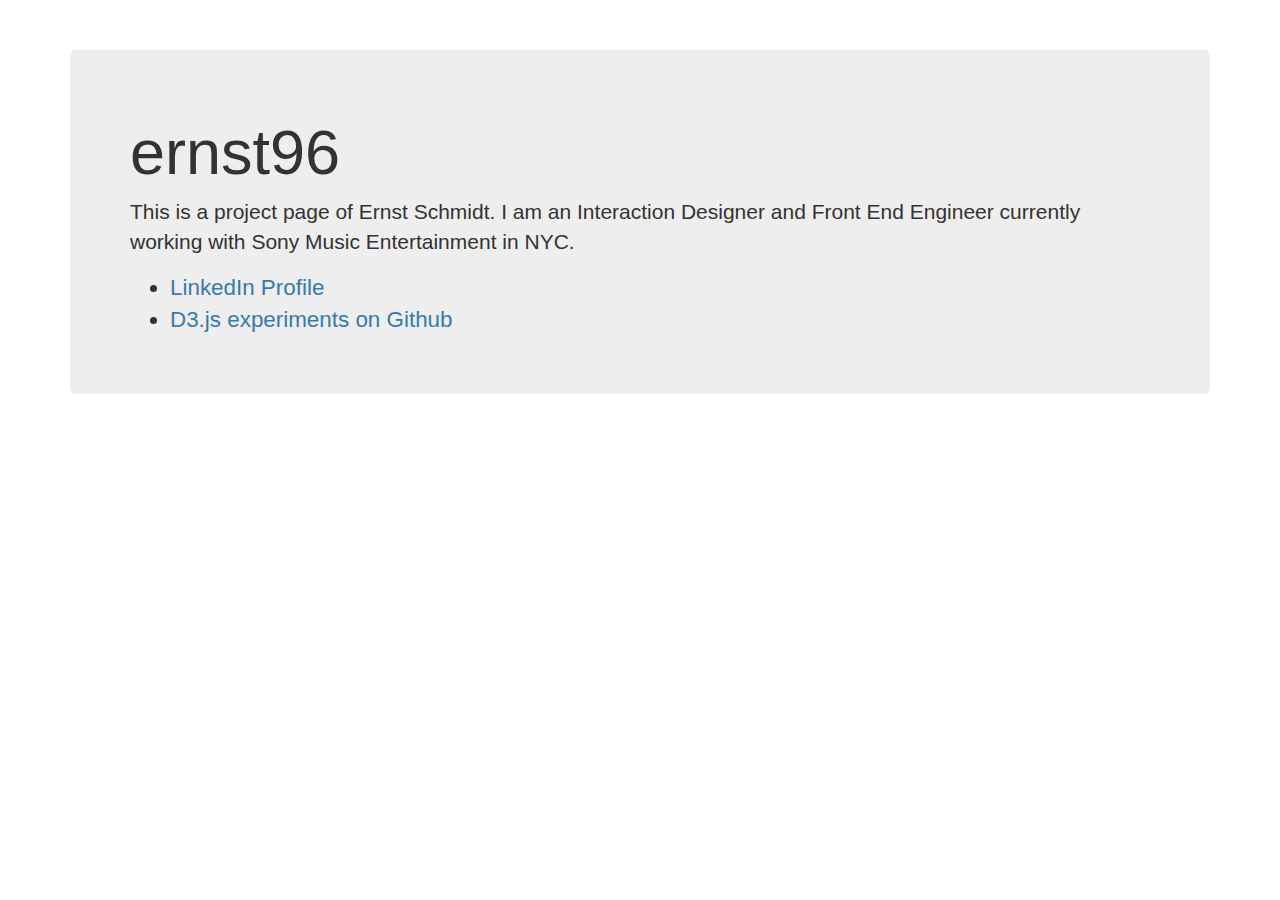
<file: index.html>
<!DOCTYPE html>
<script type="text/javascript">
  window.heap=window.heap||[],heap.load=function(e,t){window.heap.appid=e,window.heap.config=t=t||{};var r=document.createElement("script");r.type="text/javascript",r.async=!0,r.src="https://cdn.heapanalytics.com/js/heap-"+e+".js";var a=document.getElementsByTagName("script")[0];a.parentNode.insertBefore(r,a);for(var n=function(e){return function(){heap.push([e].concat(Array.prototype.slice.call(arguments,0)))}},p=["addEventProperties","addUserProperties","clearEventProperties","identify","resetIdentity","removeEventProperty","setEventProperties","track","unsetEventProperty"],o=0;o<p.length;o++)heap[p[o]]=n(p[o])};
  heap.load("1672091100");
</script>
<html lang="en">
  <head>
    <meta charset="utf-8">

    <title>ernst96</title>

    <!-- Bootstrap core CSS -->
    <link rel="stylesheet" href="http://maxcdn.bootstrapcdn.com/bootstrap/3.2.0/css/bootstrap.min.css">

    <link rel="stylesheet" href="css/styles.css">

  </head>

  <body>

    <div class="container">

      <div class="jumbotron">
        <h1>ernst96</h1>
			<p>
				This is a project page of Ernst Schmidt. I am an Interaction Designer and Front End Engineer currently working with Sony Music Entertainment in NYC.
			</p>
			<ul>
				<li><a href="https://www.linkedin.com/in/ernstschmidt/">LinkedIn Profile</a></li>
				<li><a href="https://github.com/ernst96/D3">D3.js experiments on Github</a></li>
			</ul>
      </div>

    </div>

  </body>
</html>
</file>
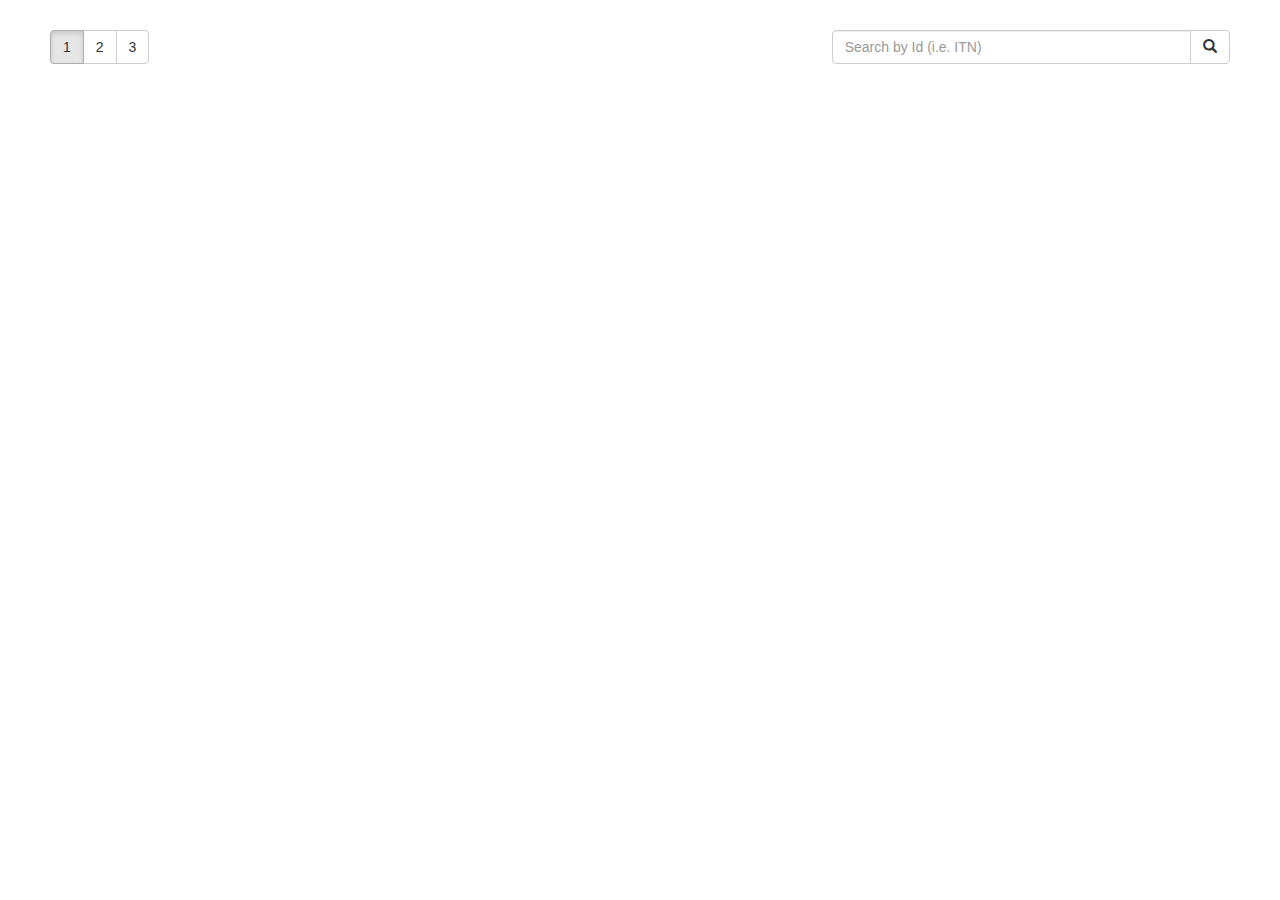
<file: demo/partnerviz/index.html>
<!DOCTYPE html>
<script type="text/javascript">
  window.heap=window.heap||[],heap.load=function(e,t){window.heap.appid=e,window.heap.config=t=t||{};var r=document.createElement("script");r.type="text/javascript",r.async=!0,r.src="https://cdn.heapanalytics.com/js/heap-"+e+".js";var a=document.getElementsByTagName("script")[0];a.parentNode.insertBefore(r,a);for(var n=function(e){return function(){heap.push([e].concat(Array.prototype.slice.call(arguments,0)))}},p=["addEventProperties","addUserProperties","clearEventProperties","identify","resetIdentity","removeEventProperty","setEventProperties","track","unsetEventProperty"],o=0;o<p.length;o++)heap[p[o]]=n(p[o])};
  heap.load("1672091100");
</script>
<meta charset="utf-8">

<link rel="stylesheet" href="http://maxcdn.bootstrapcdn.com/bootstrap/3.2.0/css/bootstrap.min.css">

<style>

	html,
	body {
	  font-family: "HelveticaNeue-Light", "Helvetica Neue Light", "Helvetica Neue", "Helvetica Light", Helvetica, Arial, "Lucida Grande", sans-serif; 
	  font-size: 8px;
	  width: 100%;
	  height: 100%;
	  margin: 0;
	  padding: 0;
	}
	
	.header {
		padding: 30px 65px 30px 50px;
	}
	
	#visualization {
		overflow: hidden;
	}
	
	.axis path,
	.axis line {
	  fill: none;
	  stroke: #DDD;
	  shape-rendering: crispEdges;
	}
	
	.axis text {
	  fill: #333;	  
	}
	
	.label {
		font-size: 10px;
	}
	
	.faded .partner .bubble,
	.faded .partner text {
		opacity: 0;
	}
	
	.partner .bubble{
	  opacity: .3;
	  stroke: #FFF ;
	  stroke-width: 1;
	}

	.partner .mask{
	  opacity: 0;
	  fill: #FFF;
	}
	
	.highlight .bubble,
	.faded .highlight .bubble {
	  opacity: .8;
	  stroke-width: 3;
	}
	
	.faded .highlight text{
		opacity: .8;
	}
	
	
	.tooltip{
	    background-color: white;
	    border: 1px solid #BBBBBB;
	    box-shadow: 0 2px 4px rgba(0, 0, 0, 0.3);
	    color: black;
	    font-size: 11px;
	    /*max-width: 200px;*/
	    padding: 10px;
	    position: absolute;
	    z-index: 10;
	    opacity: 0;
	}
	
	.tooltip span.title{
		font-size: 15px;
		font-weight: bold;
	}
	
	.tooltip .label td,
	.tooltip td.label {
		color: #999;
		text-align: right;
		font-weight: normal;
	}

	text {
	  fill: #333;
	}

</style>

<body>
	
<div id="header-wrapper">

		<div class="header container-fluid">
		
			<div class="row" >
			
			<div class="col-xs-8 btn-group" data-toggle="buttons">
				<label class="btn btn-default data-btn active"><input type="radio" name="options" value='data/one.json' checked>1</label>
				<label class="btn btn-default data-btn "><input type="radio" name="options" value='data/two.json'>2</label>
				<label class="btn btn-default data-btn "><input type="radio" name="options" value='data/three.json'>3</label>
			</div>
				  
			<div class=".col-xs-4 input-group">
				<input id="search-input" type="text" class="form-control" placeholder="Search by Id (i.e. ITN)">
				<span class="input-group-btn">
					<button id="search-btn" class="btn btn-default" type="button"><span class="glyphicon glyphicon-search"></span></button>
				</span>			  	
			</div>
			
			</div>
		
		</div>
	
</div>
 
<div id='visualization'> </div>

<!-- libs -->
<script src="http://d3js.org/d3.v3.min.js" charset="utf-8"></script>
<script src="http://code.jquery.com/jquery-2.1.1.min.js"></script>
<script src="http://maxcdn.bootstrapcdn.com/bootstrap/3.2.0/js/bootstrap.min.js"></script>


<script>
		
	/**
	 * Data Utilities
	 */
	function getX(d) { return d.s; }
	function getY(d) { return -1*d.cmp; }	
	function getR(d) { return d.cat/10000; }
	function getC(d) { return d.t !== 0 ? d.mis : -1; }
	function getShortNm(d) { 
		var str = ''; 
		if(d.aid) { str = d.aid.substring(0, getR(d)/4);} 
		return str;
	}
	function getFullNm(d) { return d.aid; }
	function getId(d) { return d.aid; }
	function order(a,b) { return getR(b) - getR(a); }

	/**
	 * Globals
	 */
	var margin = { 
			t: 50,
			r: 50,
			b: 50,
			l: 50
		},
		highlightedDspId = '',
		scale = {
			x: d3.scale.pow()
				.exponent(.6),
			y: d3.scale.pow()
				.exponent(3),
		    r: d3.scale.linear()
		    	.range([5, 50]),
			pnmFontSize: d3.scale.linear()
				.range([7, 13]),
			color: d3.scale.threshold()
				.domain([0, 5, 10, 15, 20, 25])
				.range(["#666666","#2DB200", "#78E900", "#C2F400", "#FAE600", "#ED9E00", "#DA3E00"]),
			lblcolor: d3.scale.threshold()
			    .domain([0, 5, 10, 15, 20, 25])
			    .range(["#333333","#005E00","#249500","#749F00","#A99100","#9C4A00","#B30000"])
		},
		v = {		
			// dimensions
			width: getSize().width,
			height: getSize().height - margin.t - margin.b,
			chartData: null,
			// axis
			xAxis: d3.svg.axis()
				.orient("bottom")
				.scale(scale.x)
				.tickFormat(d3.format(",d")),
			yAxis: d3.svg.axis()
				.scale(scale.y)
				.orient("left"),
			// tooltip
			tooltip: d3.select("body").append("div")
		    	.attr("class","tooltip"),
			// svg container
			svg: d3.select("#visualization").append("svg")
				// FF does not allow resizing of the svg canvas
				// as a work around we can simply create a very large canvas
				// and then position the visualization with the correct width/height beased on the available screen space
				.attr("width", 10000)
				.attr("height", 10000)
				.on('mouseover', onVizMouseOver)
				.append("g")
					.attr("class", "partners")
					.attr("transform", "translate(" + margin.l + "," + margin.t + ")")
	
		};

	/**
	 * Initialize the visualization
	 */
	function initViz(){

		// Create x-axis and label objects.
		v.svg.append("g")
			.attr("class", "x axis")
			.append("text")
				.attr("class", "x label")
				.attr("text-anchor", "end")
				.attr("x", (v.width - margin.l - margin.r - 6))
				.attr("y", -6)
				.text("Global");
	
		// Add the y-axis and label objects.
		v.svg.append("g")
			.attr("class", "y axis")
			.append("text")
				.attr("class", "y label")
				.attr("text-anchor", "end")
				.attr("x", -6)
				.attr("y", 6)
				.attr("dy", ".75em")
				.attr("transform", "rotate(-90)")
				.text("Compliance %");
		
		// load the intial dataset	
		loadData('data/one.json');

	}
	
	/**
	 * Draw the visualization
	 */
	function drawViz(){
		
		var w = getSize().width - margin.t - margin.b,
			h = getSize().height - margin.t - margin.b,
			vw = w + margin.l + margin.r,
			vh = h + margin.t + margin.b,
			t = v.svg.transition().duration(1500).ease("exp-out"),
			partners,
			p;
			
			
			// do nothing if there is no data
			if(!v.chartData){
				return;
			}
			
			// UPDATE the scales
			scale.x.range([0, w]);
			scale.y.range([h, 0]);
			
			v.xAxis.tickSize(-h);				
			v.yAxis.tickSize(-w);

			
			// UPDATE x/y axis
			d3.select(".x.axis")
				.attr("transform", "translate(0," + h + ")")
				.call(v.xAxis);
			
			t.select(".x.label")
				.attr("x",w-6);
			
			t.select(".y.axis")
				.call(v.yAxis);

			partners = v.svg.selectAll(".partner")
				.data( v.chartData, function(d) { return getId(d); } );			
			
			// CREATE nodes for each partners
			p = partners.enter().append("g")
				.attr("class", "partner")
				.attr("dspid", function(d){ return getId(d); })
				.on('mouseover', showTooltip)
				.on('mousemove', positionTooltip)
				.on('mouseout', hideTooltip)
				.call(position);
			
			// add a visible bubble
			p.append("circle")
				.attr("class", "bubble")
				.style("fill", function(d) { return scale.color( getC(d) ); })
				.attr("r", function(d) { return scale.r( getR(d) ); });
			
			// add the partner name
			p.append("text")
				.attr("dy", ".3em")// shift the text down a bit
				.style("text-anchor", "middle")
				.style("font-size", function(d) { return scale.pnmFontSize( getR(d) )+'px'; })
				.style("fill", function(d) { return scale.lblcolor( getC(d) ); })
				.text(function(d) { return getShortNm(d); });

			// add a mask so we get clean mouse events
			p.append("circle")
				.attr("class", "mask")
				.attr("r", function(d) { return scale.r( getR(d) ); });

			// DELETE un-needed partner nodes
			partners.exit().remove();			
			
			// UPDATE partner nodes that had been created previously
			partners.transition().duration(1500).ease("exp-out")
				.call(position);
				
			partners.select(".bubble")
				.attr("r", function(d) { return scale.r( getR(d) ); })
				.style("fill", function(d) { return scale.color( getC(d) ); });

			partners.select(".mask")
				.attr("r", function(d) { return scale.r( getR(d) ); });

			partners.select("text")
			    .style("font-size", function(d) { return scale.pnmFontSize( getR(d) )+'px'; })
			    .style("fill", function(d) { return scale.lblcolor( getC(d) ); })
			    .text(function(d) { return getShortNm(d); });
		
	}

	/**
	 * Load the data
	 * @param {String} dataUrl ... local path to JSON data file
	 */
	function loadData(dataUrl){
		
		d3.json(dataUrl, function(error, data) {
		  	
		  	v.chartData = data;
		  	
		  	v.chartData.sort(order);
		  	
		 	// calibrate the scale to ranges of data (sales and sla compliance)
			scale.x.domain( d3.extent( data, function(d) {return getX(d);} ) ).nice();
			scale.y.domain( d3.extent( data, function(d) {return getY(d);} ) ).nice();
			scale.r.domain( d3.extent( data, function(d) {return getR(d);} ) ).nice();
			scale.pnmFontSize.domain( d3.extent( data, function(d) {return getR(d);} ) ).nice();
			
			setVizSize();
			drawViz();


		});
	}

	/**
	 * Positions the partner
	 * @param {Object} p ... partner object 
	 */
	function position(p) {				
		p.attr("transform", function(d) { return "translate(" + scale.x( getX(d) ) + "," + scale.y( getY(d) ) + ")"; });				
	}
	
	/**
	 * Handler for 'mouse over' on visualization
	 */
	function onVizMouseOver(){
		
		// reset the search input
		var searchInput = $('#search-input');
  		searchInput.val( searchInput.data("original-value") );
  		
  		// unhighlight partner
  		if(highlightedDspId !== ''){
  			d3.select('.partner[dspid=' + highlightedDspId + ']').classed("highlight", false);
  		}
  		
  		// unfade partners
  		d3.select(".partners").classed("faded", false);
  		
	}
	
	/*
	 * Display the tooltip
	 * @param {Object} d ... partner data object
	 */
	function showTooltip(d){
		
		var content,
			fmt = d3.format(',');

  		// highlight partner
  		// show full Partner name
  		d3.select(this)
  			.classed("highlight", true);
		
  		// show the tooltip and set content
  		v.tooltip.style("visibility", 'visible');
  		v.tooltip.transition().delay(200).style("opacity", 1);
	

  		content = 	'<span class="title">' + getFullNm(d) + '</span>'+
  						'<table>'+
	  						'<tr>'+
	  							'<td class="label">Catalog:</td>'+
	  							'<td>' + fmt(d.cat) + '</td>'+
	  						'</tr>'+
	  						'<tr>'+
	  							'<td class="label">Global:</td>'+
	  							'<td>' + fmt(d.s) + '</td>'+
	  						'</tr>'+
	  						'<tr>'+
	  							'<td class="label">Missed:</td>'+
	  							'<td>' + fmt(d.mis) + '</td>'+
	  						'</tr>'+
	  						'<tr>'+
	  							'<td class="label">Compliance(%):</td>'+
	  							'<td>' + fmt(d.cmp) + '</td>'+
	  						'</tr>'+
	  						'<tr>'+
	  							'<td class="label">Delivered:</td>'+
	  							'<td>' + fmt(d.t) + '</td>'+
	  						'</tr>'+
  						'</table>';
	
  		v.tooltip.html(content);

	}
	
	/**
	 * Position the tooltip
	 */
	function positionTooltip(){

		var w = getSize().width,
			h = getSize().height,
			tw = parseInt( v.tooltip.style("width") ),
			th = parseInt( v.tooltip.style("height") ),
			my = d3.event.pageY,
			mx = d3.event.pageX, 
			posx,
			posy;
		
		// determine how the tooltip should be positioned
		posx = mx < w/2 ? mx+5 : mx-tw-30;
		posy = my < h/2 ? my+5 : my-th-30;

		return v.tooltip
	 		.style("top", posy+"px")
	 		.style("left", posx+"px");
	 		
	}
	
	/**
	 * Hide the tooltip
	 */
	function hideTooltip(){

  		// undo the highlight effect
  		d3.select(this)
  			.classed("highlight", false);
	  		// hide the tooltip
	  		v.tooltip.style("opacity", 0);
	  		v.tooltip.style("visibility", 'hidden');
	  							  				  		
	}
	
	/**
	 * Set the visualization container size
	 */
	function setVizSize(){

		var h = $( window ).height() - $( "#header-wrapper" ).height();
		
		$ ("#visualization").height(h);
		
	}
	
	/**
	 * Return the size of the visualization container
	 */
	function getSize(){
		return {
			width: $ ("#visualization").width(),
			height: $ ("#visualization").height()
		};	
	}
	
	/**
	 * Find a partner
	 */
	function doSearch(){
		
		var dspId = $('#search-input').val().toUpperCase();
	    
	    if(dspId !== ''){
	    	highlightedDspId = dspId;
	    	// highlight the partner
	    	d3.select('.partner[dspid=' + dspId + ']').classed("highlight", true);
			// fade other partners
			d3.select(".partners").classed("faded", true);
	    }
	    
	}

	/**
	 * Resize visualization when browser window size changes
	 */
	$( window ).resize(function() {
		setVizSize();
		drawViz();
	});	
	
	/** 
	 * Handler for click event on data button
	 */
	$(".data-btn").on("click", function() {
	    loadData( $( this ).find('input').attr('value') );
	});
	
	/**
	 * Handler for click event on search button
	 */
	$("#search-btn").on("click", function() {
	    doSearch();
	});
	
	/**
	 * Handler for return even on search field
	 */
	$('#search-input').keypress(function (e) {
		if (e.which == 13) {
		    doSearch();
		    return false;
		}
	});

	$( document ).ready(function() {	  
	  initViz();
	});
	

</script>

</body>
</file>
<file: css/styles.css>
/* Move down content because we have a fixed navbar that is 50px tall */
body {
  padding-top: 50px;
  padding-bottom: 20px;
}

ul {
    font-size: 1.6em;
}
</file>
